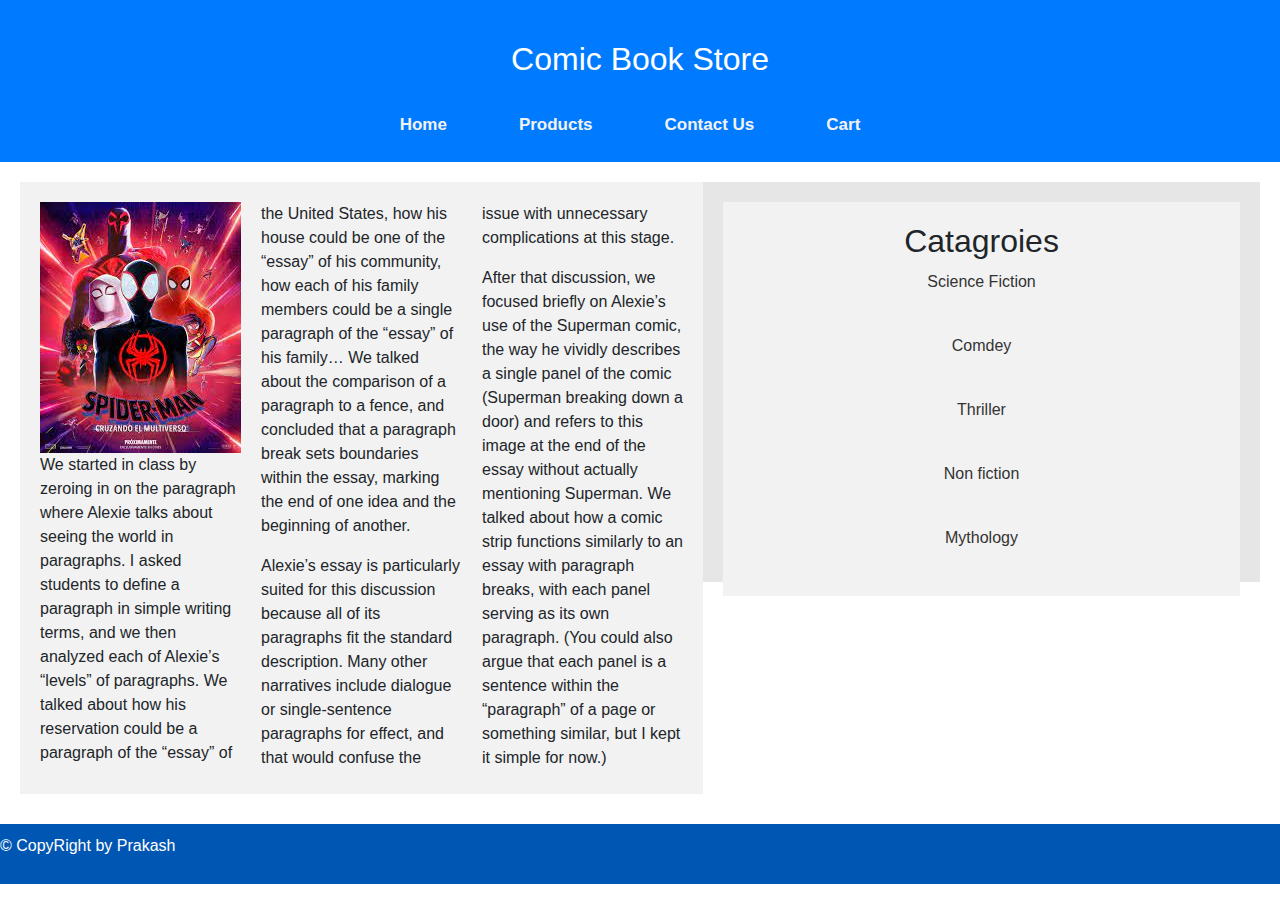
<file: modelExam_Prakash_kumar/index.html>
<!DOCTYPE html>
<html lang="en">
<head>
    <meta charset="UTF-8">
    <meta name="viewport" content="width=device-width, initial-scale=1.0">
    <title>Comic Book Store</title>
    <link rel="stylesheet" href="style.css">
    <link href="https://cdn.jsdelivr.net/npm/bootstrap@5.7.2/dist/css/bootstrap.min.css" rel="stylesheet">
</head>
<body>
    <header>
<!DOCTYPE html>
<html lang="en">
<head>
    <meta charset="UTF-8">
    <meta name="viewport" content="width=device-width, initial-scale=1.0">
    <title>Comic Book Store</title>
    <link rel="stylesheet" href="style.css">
    <link rel="stylesheet" href="https://cdnjs.cloudflare.com/ajax/libs/font-awesome/4.7.0/css/font-awesome.min.css">

</head>
<body>
    <header>
        <h1>Comic Book Store</h1>

        <nav>
            <ul class="topnav" id="myTopnav">
                <li><a href="index.html">Home</a></li>
                <li><a href="Product.html">Products</a></li>
                <li><a href="contact.html">Contact Us</a></li>
                <li><a href="#">Cart</a></li>
                <a href="javascript:void(0);" class="icon" onclick="myFunction()">
                    <i class="fa fa-bars"></i>
                  </a>
                
            </ul>
        </nav>
    </header>
</body>
</html>
    </header>
    <main>
        <div class="column left">
            <article><img src="./img/spider.jpg" >
                <p>We started in class by zeroing in on the paragraph where Alexie talks about seeing the world in paragraphs.
                     I asked students to define a paragraph in simple writing terms, and we then analyzed each of Alexie’s “levels” of paragraphs.
                      We talked about how his reservation could be a paragraph of the “essay” of the United States, how his house could be one 
                       of the “essay” of his community, how each of his family members could be a single paragraph of the “essay” of his family… We talked about the comparison of a 
                       paragraph to a fence, and concluded that a paragraph break sets boundaries within the essay, marking the end of one idea and the beginning of another.
                </p>
                <p>Alexie’s essay is particularly suited for this discussion because all of its paragraphs fit the standard description. Many other narratives include dialogue or single-sentence
                     paragraphs for effect, and that would confuse the issue with unnecessary complications at this stage.</p>
                <p>After that discussion, we focused briefly on Alexie’s use of the Superman comic, the way he vividly describes a single panel of the comic (Superman breaking down a door) and refers to this image
                     at the end of the essay without actually mentioning Superman. We talked about how a comic strip functions similarly to an essay with paragraph breaks, with each panel serving as its own paragraph. 
                     (You could also argue that each panel is a sentence within the “paragraph” of a page or something similar, but I kept it simple for now.)</p>
                    </article>
        </div>
        <div class="column right">
            <!-- Right Column Content Goes Here -->
            <div class="product-list">  
                <!-- Product Links Goes Here -->
                <h2>Catagroies</h2>
                <ul>
                    <li><a href="fiction.html">Science Fiction</a></li>
                    <li><a href="fiction.html">Comdey</a></li>
                    <li><a href="fiction.html">Thriller</a></li>
                    <li><a href="fiction.html">Non fiction</a></li>
                    <li><a href="fiction.html">Mythology</a></li>
                </ul>
            </div>
        </div>
    </main>
    <footer>
       <p> &copy; CopyRight by Prakash</p>
    </footer>
    <script>
        function myFunction() {
          var x = document.getElementById("myTopnav");
          if (x.className === "topnav") {
            x.className += " responsive";
          } else {
            x.className = "topnav";
          }
        }
        </script>
</body>
</html>
</file>
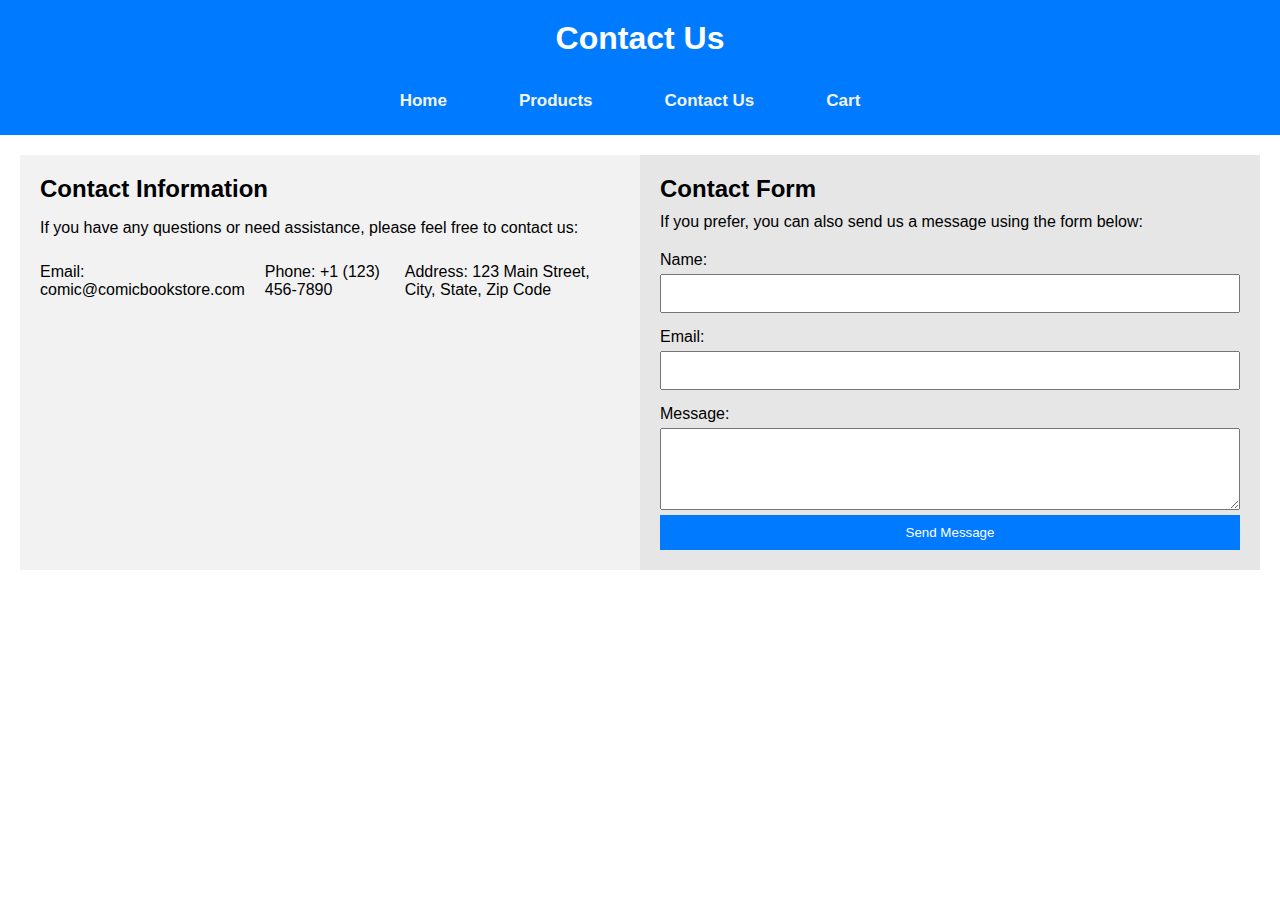
<file: modelExam_Prakash_kumar/contact.html>
<!DOCTYPE html>
<html lang="en">
<head>
    <meta charset="UTF-8">
    <meta name="viewport" content="width=device-width, initial-scale=1.0">
    <title>Contact Us - Comic Book Store</title>
    <link rel="stylesheet" href="style.css"> <!-- Include your CSS file here -->
</head>
<body>
    <header>
        <h1>Contact Us</h1>
        <nav>
            <ul class="topnav" id="myTopnav">
                <li><a href="index.html">Home</a></li>
                <li><a href="Product.html">Products</a></li>
                <li><a href="contact.html">Contact Us</a></li>
                <li><a href="#">Cart</a></li>
                <a href="javascript:void(0);" class="icon" onclick="myFunction()">
                    <i class="fa fa-bars"></i>
                  </a>
                
            </ul>
        </nav>

    </header>

    <main>
        <div class="contact-info">
            <h2>Contact Information</h2>
            <p>If you have any questions or need assistance, please feel free to contact us:</p>

            <ul>
                <li>Email: comic@comicbookstore.com</li>
                <li>Phone: +1 (123) 456-7890</li>
                <li>Address: 123 Main Street, City, State, Zip Code</li>
            </ul>
        </div>

        <div class="contact-form">
            <h2>Contact Form</h2>
            <p>If you prefer, you can also send us a message using the form below:</p>

            <form >
                <label for="name">Name:</label>
                <input type="text" id="name" name="name" required>

                <label for="email">Email:</label>
                <input type="email" id="email" name="email" required>

                <label for="message">Message:</label>
                <textarea id="message" name="message" rows="4" required></textarea>

                <button type="submit">Send Message</button>
            </form>
        </div>
    </main>

</body>
</html>
</file>
<file: modelExam_Prakash_kumar/style.css>
/* Reset some default styles */
body {
    margin: 0;
    padding: 0;
}

/* Global styles */
body {
    font-family: Arial, sans-serif;
}

/* Header Styles */
header {
    background-color: #007BFF;
    color: #fff;
    text-align: center;
    padding: 20px 0 0 0;
    
}

header h1 {
    margin: 0;
    font-size: 2rem;
}


/* Navigation Bar Styles */
header nav {
    background-color: #007BFF;
    text-align: center;
    padding: 10px 0;
}

header nav ul {
    list-style: none;
    padding: 0;
}

header nav ul li {
    display: inline;
    margin-right: 20px; /* Adjust the spacing between navigation items */
}

header nav ul li a {
    text-decoration: none;
    color: #fff;
    font-weight: bold;
}

header nav ul li a:hover {
    color: #0056b3;
}




header nav ul {
    list-style: none;
    padding: 0;
    margin: 0;
    margin-top: 10px;
    margin-bottom: 0;
}

header nav ul li {
    display: inline;
}

header nav ul li a {
    text-decoration: none;
    color: #fff;
    padding: 10px 20px;
}

header nav ul li a:hover {
    color: #0056b3;
  
}

/* Main Content Styles */
main {
    display: flex;
  
    padding: 20px;
}

/* Two-Column Layout */
.column {
    flex: 1;
    padding: 20px;
}

.left {
    background-color: #f2f2f2;
    
}

.right {
    background-color: #e6e6e6;
    height: 400px;
    align-items: center;
    text-align: center;
}

/* Navigation Menu Styles */
ul {
    display: flex;
    flex-direction: row;
    gap: 20px;
    justify-content: center;
}

ul li {
    list-style-type: none;
}
.right ul li a:hover {
    color:#007BFF;
    text-shadow: 0 0 2px #0056b3;
  
}
/* Styles for the Carousel */
.carousel {
    overflow: hidden;
    border: 1px solid #ccc;
    border-radius: 5px;
    margin: 20px 0;
}

.carousel img {
    width: 100%;
    height: auto;
    transition: transform 0.3s;
}

/* Styles for the Product Links in the right column */
.product-list {
    background-color: #f2f2f2;
    padding: 20px;
}

.product-list h2 {
    margin: 0;
}

.product-list ul {
    list-style: none;
    padding: 0;
    display:flex ;
    flex-direction: column;
}

.product-list li {
    margin: 10px 0;
}

.product-list a {
    text-decoration: none;
    color: #333;
}

/* Styles for the Images on the right side */
.image-section {
    padding: 20px;
    background-color: #e6e6e6;
}

.image-section img {
    width: 100%;
    height: auto;
    display: block;
    margin: 10px 0;
}

/* Additional styles for the aside section (if needed) */aside {
    /* Add styles for the aside section here */
}
.imgss{
   width:70%;
   height: 30%;
   float: right;
    
}
/* Default styles for article */
article {
    column-count: 3;
    column-gap: 20px; /* Adjust the gap as needed */
}

/* Media query for smaller screens (e.g., tablets) */
@media screen and (max-width: 768px) {
    article {
        column-count: 2; /* Adjust the number of columns for smaller screens */
    }
    main{
        flex-direction: column;
    }
}

/* Media query for even smaller screens (e.g., mobile devices) */
@media screen and (max-width: 580px) {
    article {
        column-count: 1; /* Display as a single column on smaller screens */
    }
}

footer{
    background-color:#0056b3;
    margin-top: 10px;
    width: 100%;
    height: 60px;
    color: #fff;
    padding-top:10px ;
}
/* Styles for the list */
.list {
    width: 30%;
    float: left;
    margin-top: 10px;
}

.list ul {
    list-style-type: none; /* Use list-style-type here */
    display: flex;
    flex-direction: column;
}

.list ul li {
    padding: 5px; /* Add padding to style the list items */
}

.list ul li a {
    text-decoration: none;
    color: #333;
}

.list ul li a:hover {
    color: #007BFF;
    text-shadow: 0 0 2px #0056b3;
}





/* Main Content Styles */
main {
    display: flex;
    justify-content: space-around;
    padding: 20px;
}

/* Contact Information Styles */
.contact-info {
    flex: 1;
    background-color: #f2f2f2;
    padding: 20px;
}

.contact-info h2 {
    margin: 0;
    font-size: 1.5rem;
}

.contact-info ul {
    list-style: none;
    padding: 0;
}

.contact-info li {
    margin: 10px 0;
}

.contact-info a {
    text-decoration: none;
    color: #007BFF;
}

/* Contact Form Styles */
.contact-form {
    flex: 1;
    background-color: #e6e6e6;
    padding: 20px;
}

.contact-form h2 {
    margin: 0;
    font-size: 1.5rem;
}

.contact-form p {
    margin: 10px 0;
}

.contact-form form {
    display: flex;
    flex-direction: column;
}

.contact-form label {
    margin-top: 10px;
}

.contact-form input,
.contact-form textarea {
    padding: 10px;
    margin: 5px 0;
}

.contact-form button {
    background-color: #007BFF;
    color: #fff;
    padding: 10px;
    border: none;
    cursor: pointer;
}

.contact-form button:hover {
    background-color: #0056b3;
}

/* Footer Styles */



.topnav {
    overflow: hidden;
  }
  
  .topnav a {
    float: left;
    display: block;
    color: #f2f2f2;
    text-align: center;
    padding: 14px 16px;
    text-decoration: none;
    font-size: 17px;
  }
  
  .topnav a:hover {
    
    color: black;
  }
  
  .topnav a.active {
    background-color: #04AA6D;
    color: white;
  }
  
  .topnav .icon {
    display: none;
  }
  
  @media screen and (max-width: 600px) {
    .topnav a{
        display: none;
    }
    .topnav a.icon {
      float: right;
      display: block;
    }
  }
  
  @media screen and (max-width: 600px) {
    .topnav.responsive {position: relative;}
    .topnav.responsive .icon {
      position: absolute;
      right: 0;
      top: 0;
    }
    .topnav.responsive a {
      float: none;
      display: block;
      text-align: left;
    }
  }
  .icon{
    margin-left: 300px;
  }
  #container{
    width:100%;
    height:500px;
  }
</file>
